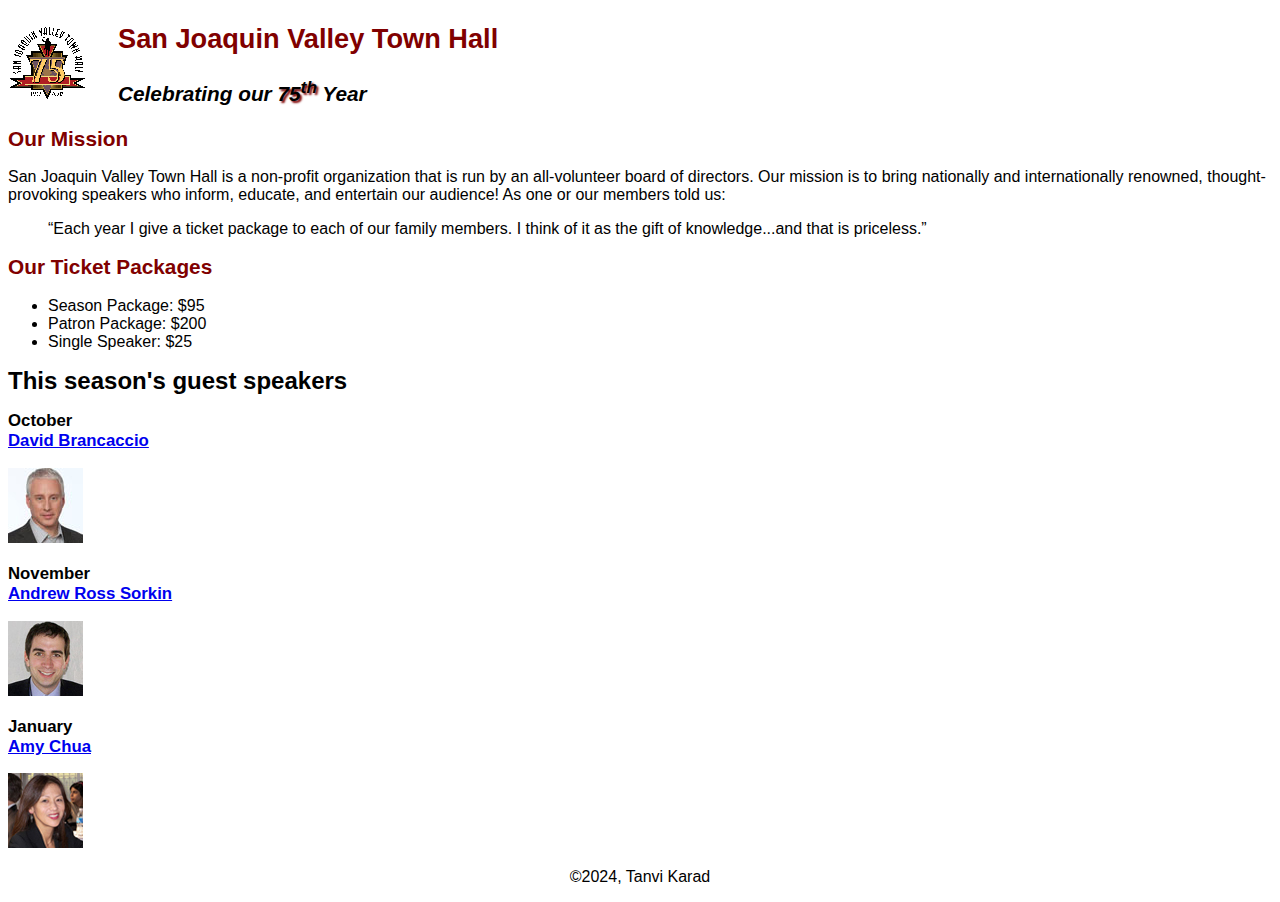
<file: A06/index.html>
<!DOCTYPE html>
<html lang="en">

<head>
	<meta charset="utf-8">
	<title>San Joaquin Valley Town Hall</title>
	<link rel="shortcut icon" href="images/favicon.ico">
	<link rel="stylesheet" href="styles/c4_main.css">
</head>

<body>
	<header>
		<img src="images/town_hall_logo.gif" alt="Town Hall logo" height="80">
		<h2>San Joaquin Valley Town Hall</h2>
		<h3>Celebrating our <em class='shadow'>75<sup>th</sup></em> Year</h3>
	</header>
	<main>
		<h2>Our Mission</h2>
		<p>San Joaquin Valley Town Hall is a non-profit organization that is run by an 
			all-volunteer board of directors. Our mission is to bring nationally and 
			internationally renowned, thought-provoking speakers who inform, educate, 
			and entertain our audience! As one or our members told us:</p>
		<blockquote>&ldquo;Each year I give a ticket package to each of our family members. 
			I think of it as the gift of knowledge...and that is priceless.&rdquo;</blockquote>

		<h2>Our Ticket Packages</h2>
		<ul>
			<li>Season Package: $95</li>
			<li>Patron Package: $200</li>
			<li>Single Speaker: $25</li>
		</ul>

		<h1>This season's guest speakers</h1>
		<h3>October<br><a href="speakers/brancaccio.html">David Brancaccio</a></h3>
		<img src="images/brancaccio75.jpg" alt="David Brancaccio photo">
		<h3>November<br><a href="speakers/sorkin.html">Andrew Ross Sorkin</a></h3>
		<img src="images/sorkin75.jpg" alt="Andrew Ross Sorkin photo">
		<h3>January<br><a href="speakers/chua.html">Amy Chua</a></h3>
		<img src="images/chua75.jpg" alt="Amy Chua photo">
	</main>
	<footer>
		<p>&copy;2024, Tanvi Karad</p>
	</footer>
</body>
</html>
</file>
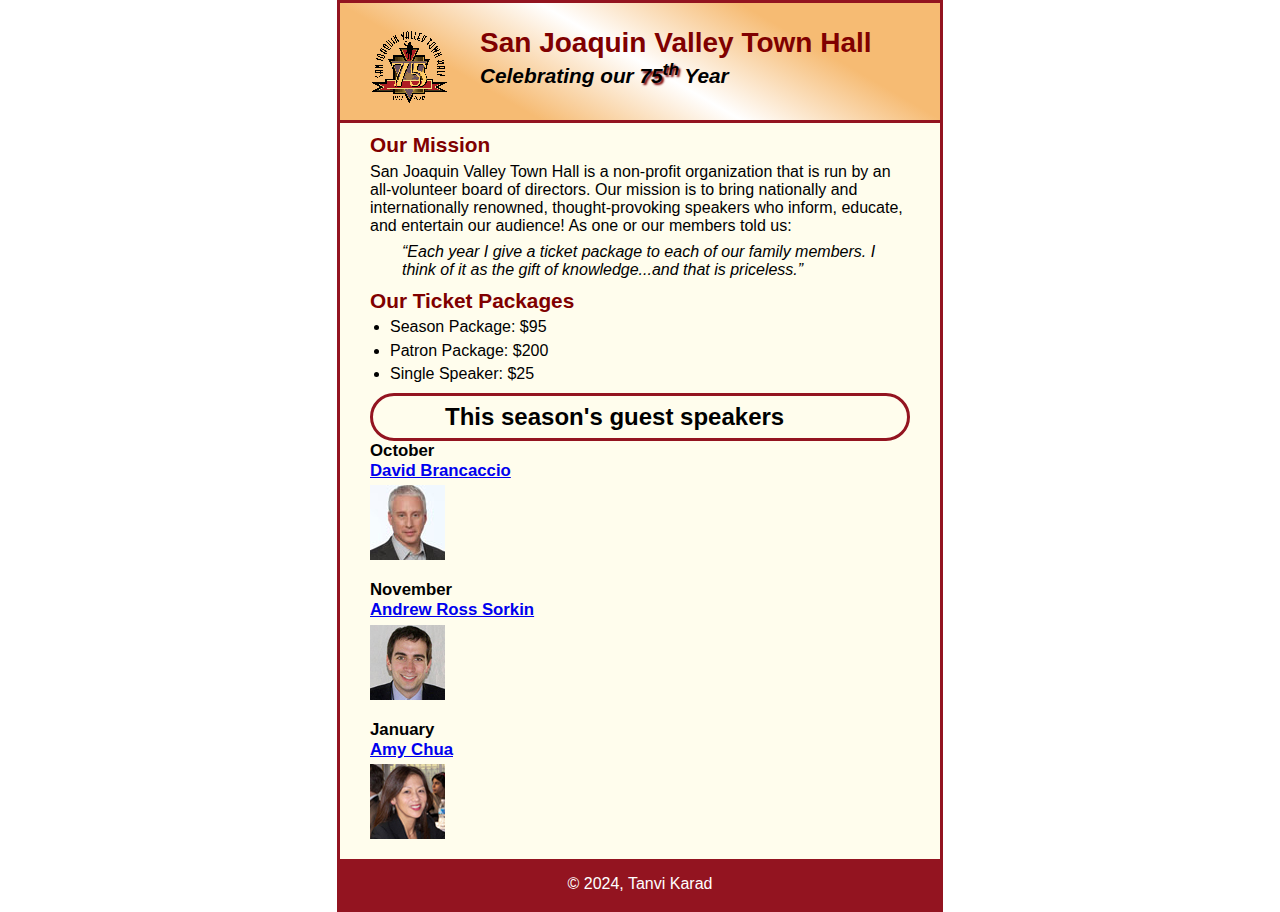
<file: A07/index.html>
<!DOCTYPE html>
<html lang="en">


<head>
	<meta charset="utf-8">
	<title>San Joaquin Valley Town Hall</title>
	<link rel="shortcut icon" href="images/favicon.ico">
	<link rel="stylesheet" href="styles/c5_main.css">
</head>

<body>
	<header>
		<img src="images/town_hall_logo.gif" alt="Town Hall logo" height="80">
		<h2>San Joaquin Valley Town Hall</h2>
		<h3>Celebrating our <span class="shadow">75<sup>th</sup></span> Year</h3>
	</header>
	<main>
		<h2>Our Mission</h2>
		<p>San Joaquin Valley Town Hall is a non-profit organization that is run by an 
			all-volunteer board of directors. Our mission is to bring nationally and 
			internationally renowned, thought-provoking speakers who inform, educate, 
			and entertain our audience! As one or our members told us:</p>
		<blockquote>&ldquo;Each year I give a ticket package to each of our family members. 
			I think of it as the gift of knowledge...and that is priceless.&rdquo;</blockquote>

		<h2>Our Ticket Packages</h2>
		<ul>
			<li>Season Package: $95</li>
			<li>Patron Package: $200</li>
			<li>Single Speaker: $25</li>
		</ul>

		<h1>This season's guest speakers</h1>
		<h3>October<br><a href="speakers/brancaccio.html">David Brancaccio</a></h3>
		<img src="images/brancaccio75.jpg" alt="David Brancaccio photo">
		<h3>November<br><a href="speakers/sorkin.html">Andrew Ross Sorkin</a></h3>
		<img src="images/sorkin75.jpg" alt="Andrew Ross Sorkin photo">
		<h3>January<br><a href="speakers/chua.html">Amy Chua</a></h3>
		<img src="images/chua75.jpg" alt="Amy Chua photo">
	</main>
	<footer>
		<p>&copy; 2024, Tanvi Karad</p>
	</footer>
</body>
</html>
</file>
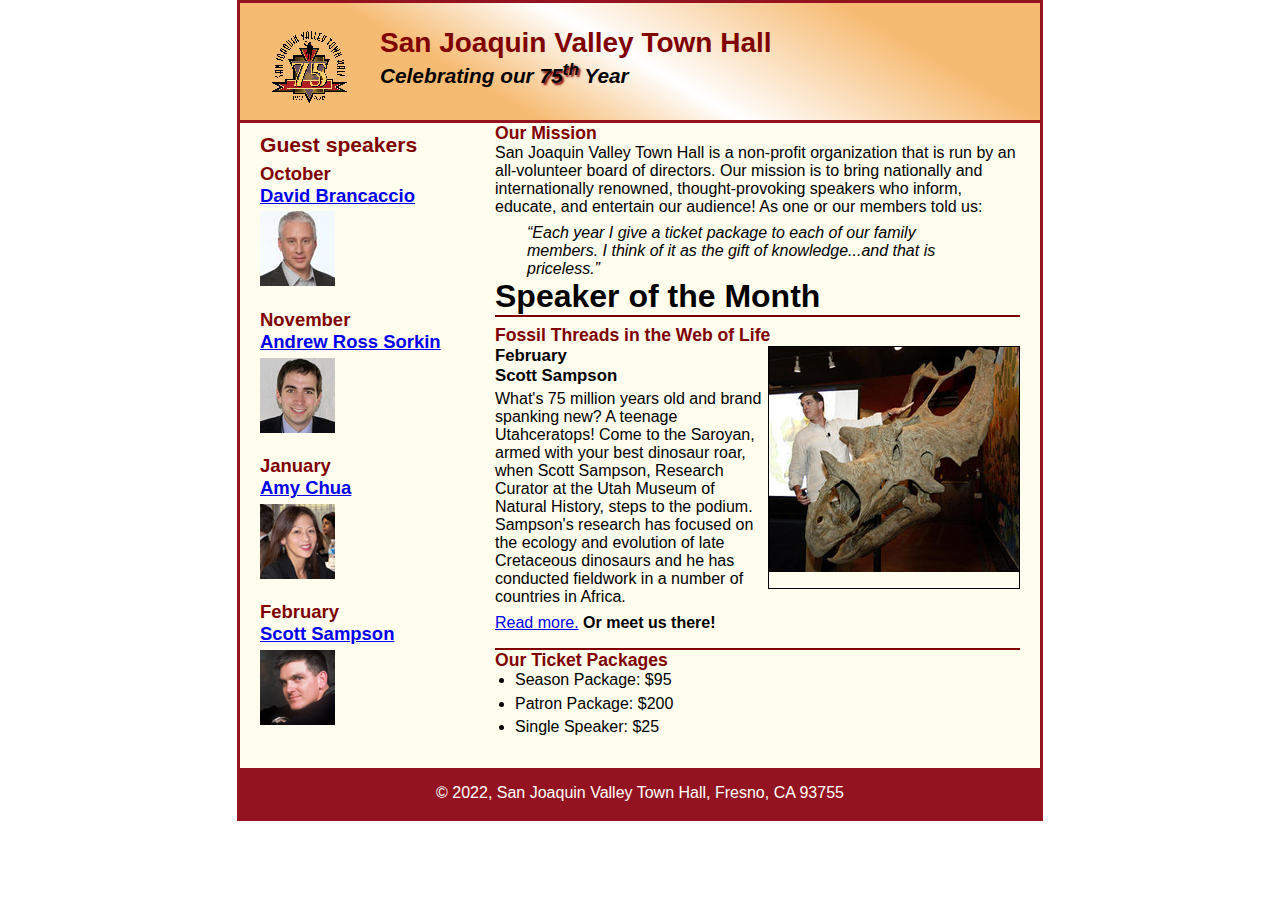
<file: A08/index.html>
<!DOCTYPE html>
<html lang="en">

<head>
	<meta charset="utf-8">
	<title>San Joaquin Valley Town Hall</title>
	<link rel="shortcut icon" href="images/favicon.ico">
	<link rel="stylesheet" href="styles/c6_main.css">
</head>

<body>
	<header>
		<img src="images/town_hall_logo.gif" alt="Town Hall logo" height="80">
		<h2>San Joaquin Valley Town Hall</h2>
		<h3>Celebrating our <span class="shadow">75<sup>th</sup></span> Year</h3>
	</header>
	<main>
		<section>
			<h2>Our Mission</h2>
			<p>San Joaquin Valley Town Hall is a non-profit organization that is run by an 
				all-volunteer board of directors. Our mission is to bring nationally and 
				internationally renowned, thought-provoking speakers who inform, educate, 
				and entertain our audience! As one or our members told us:</p>
			<blockquote>&ldquo;Each year I give a ticket package to each of our family members. 
				I think of it as the gift of knowledge...and that is priceless.&rdquo;</blockquote>
			<h1>Speaker of the Month</h1>
			<article>
				<h2>Fossil Threads in the Web of Life</h2>
				<img class="art" src="images/sampson_dinosaur.jpg" alt="Scott Sampson with dinosaur">
				<h3>February<br>
				Scott Sampson</h3>
				<p>What's 75 million years old and brand spanking new? A teenage Utahceratops! 
				Come to the Saroyan, armed with your best dinosaur roar, when Scott Sampson, Research 
				Curator at the Utah Museum of Natural History, steps to the podium. Sampson's research 
				has focused on the ecology and evolution of late Cretaceous dinosaurs and he has conducted 
				fieldwork in a number of countries in Africa.</p>
				<p><a href="speakers/c6_sampson.html">Read more.</a>&nbsp;<b>Or meet us there!</b></p>
			</article>

			<h2>Our Ticket Packages</h2>
			<ul>
				<li>Season Package: $95</li>
				<li>Patron Package: $200</li>
				<li>Single Speaker: $25</li>
			</ul>
		</section>

		<aside>
			<h1>Guest speakers</h1>
			<h3>October<br><a href="speakers/brancaccio.html">David Brancaccio</a></h3>
			<img src="images/brancaccio75.jpg" alt="David Brancaccio photo">
			<h3>November<br><a href="speakers/sorkin.html">Andrew Ross Sorkin</a></h3>
			<img src="images/sorkin75.jpg" alt="Andrew Ross Sorkin photo">
			<h3>January<br><a href="speakers/chua.html">Amy Chua</a></h3>
			<img src="images/chua75.jpg" alt="Amy Chua photo">
			<h3>February<br><a href="speakers/c6_sampson.html">Scott Sampson</a></h3>
			<img src="images/sampson75.jpg" alt="Scott Sampson photo">
		</aside>
	</main>
	<footer>
		<p>&copy; 2022, San Joaquin Valley Town Hall, Fresno, CA 93755</p>
	</footer>
</body>
</html>
</file>
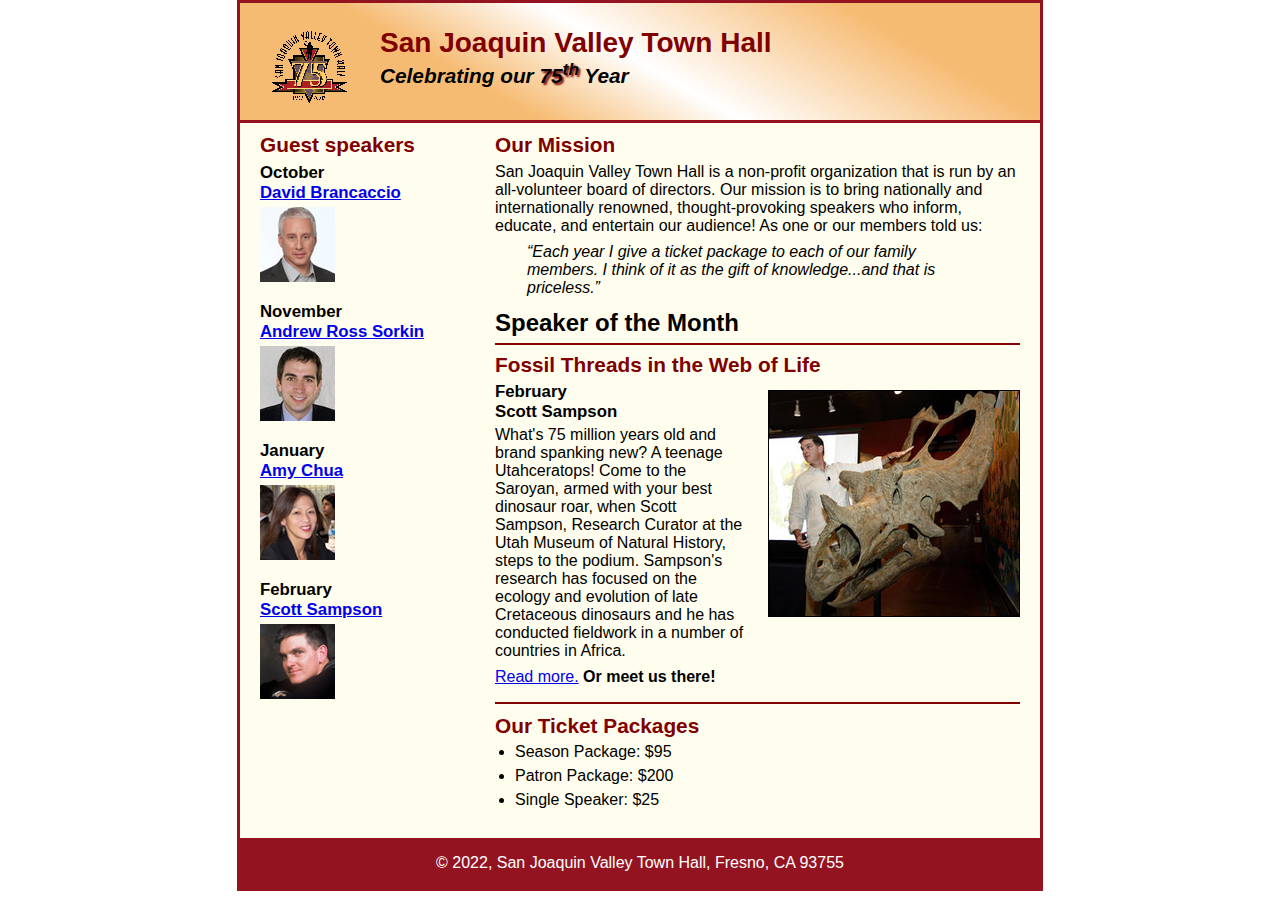
<file: A09/index.html>
<!DOCTYPE html>
<html lang="en">

<head>
	<meta charset="utf-8">
	<title>San Joaquin Valley Town Hall</title>
	<link rel="shortcut icon" href="images/favicon.ico">
	<link rel="stylesheet" href="styles/c7_main.css">
</head>

<body>
	<header>
		<img src="images/town_hall_logo.gif" alt="Town Hall logo" height="80">
		<h2>San Joaquin Valley Town Hall</h2>
		<h3>Celebrating our <span class="shadow">75<sup>th</sup></span> Year</h3>
	</header>
	<main>
		<section>
			<h2>Our Mission</h2>
			<p>San Joaquin Valley Town Hall is a non-profit organization that is run by an 
			   all-volunteer board of directors. Our mission is to bring nationally and 
			   internationally renowned, thought-provoking speakers who inform, educate, 
			   and entertain our audience! As one or our members told us:</p>
			<blockquote>&ldquo;Each year I give a ticket package to each of our family members. 
			I think of it as the gift of knowledge...and that is priceless.&rdquo;</blockquote>
			<h1>Speaker of the Month</h1>
			<article>
				<h2>Fossil Threads in the Web of Life</h2>
				<img src="images/sampson_dinosaur.jpg" alt="Scott Sampson with dinosaur">
				<h3>February<br>
				Scott Sampson</h3>
				<p>What's 75 million years old and brand spanking new? A teenage Utahceratops! 
				Come to the Saroyan, armed with your best dinosaur roar, when Scott Sampson, Research 
				Curator at the Utah Museum of Natural History, steps to the podium. Sampson's research 
				has focused on the ecology and evolution of late Cretaceous dinosaurs and he has conducted 
				fieldwork in a number of countries in Africa.</p>
				<p><a href="speakers/c6_sampson.html">Read more.</a>&nbsp;<b>Or meet us there!</b></p>
			</article>
			
			<h2>Our Ticket Packages</h2>
			<ul>
				<li>Season Package: $95</li>
				<li>Patron Package: $200</li>
				<li>Single Speaker: $25</li>
			</ul>
		</section>
		
		<aside>
			<h2>Guest speakers</h2>
			<h3>October<br><a href="speakers/brancaccio.html">David Brancaccio</a></h3>
			<img src="images/brancaccio75.jpg" alt="David Brancaccio photo">
			<h3>November<br><a href="speakers/sorkin.html">Andrew Ross Sorkin</a></h3>
			<img src="images/sorkin75.jpg" alt="Andrew Ross Sorkin photo">
			<h3>January<br><a href="speakers/chua.html">Amy Chua</a></h3>
			<img src="images/chua75.jpg" alt="Amy Chua photo">
			<h3>February<br><a href="speakers/c6_sampson.html">Scott Sampson</a></h3>
			<img src="images/sampson75.jpg" alt="Scott Sampson photo">
		</aside>
	</main>
	<footer>
		<p>&copy; 2022, San Joaquin Valley Town Hall, Fresno, CA 93755</p>
	</footer>
</body>
</html>
</file>
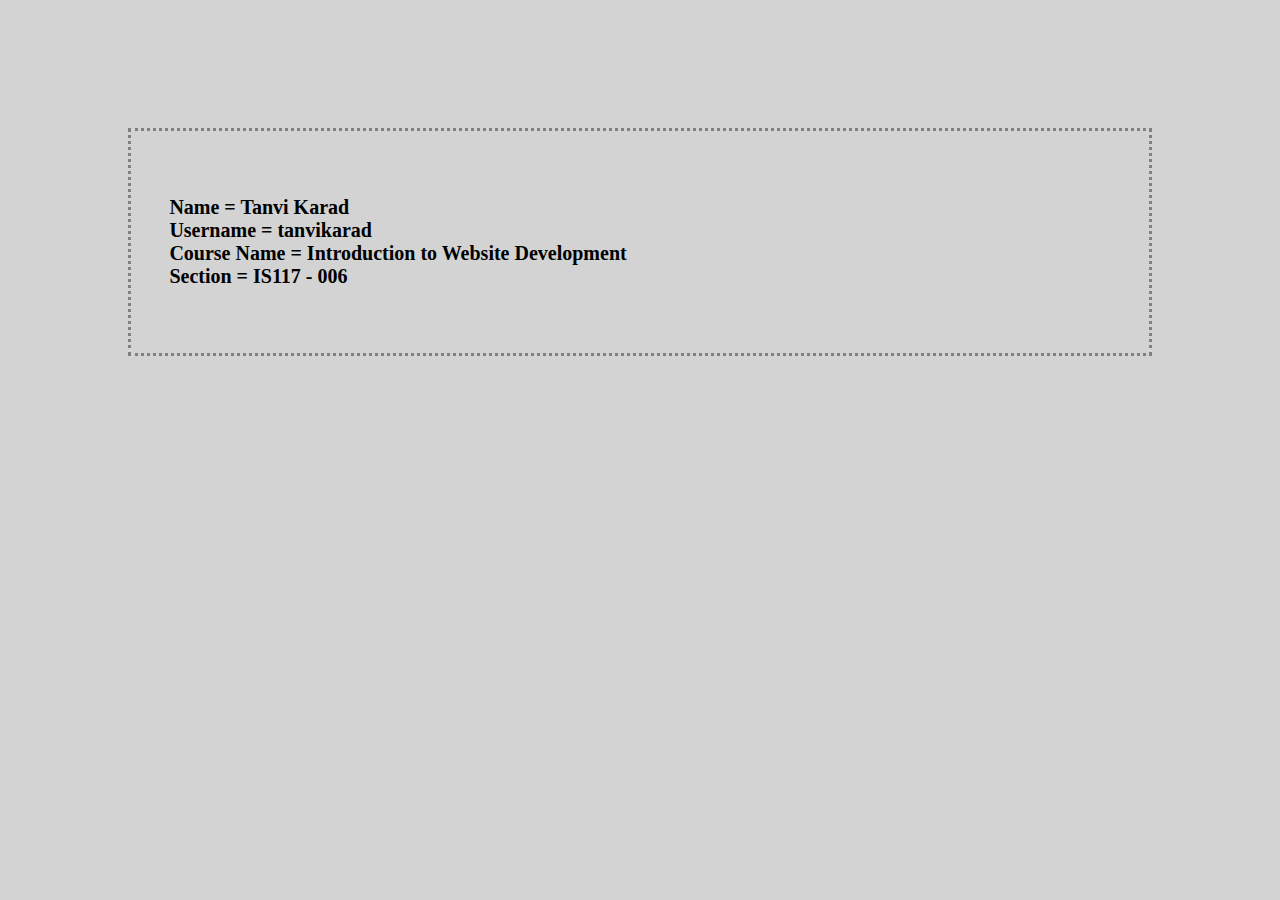
<file: A04/my-first-web-page.html>
<!DOCTYPE html>
<html lang="en">
    <head>
        <title>My First Web Page</title>
    </head>
    <body style="font-family: Cambria, Cochin, Georgia, Times, 'Times New Roman', serif; 
    font-size:20px;  background-color:lightgrey; margin: 10%;   border:3px dotted grey; 
    padding:3%;">
        <h4>Name = Tanvi Karad<br>
        Username = tanvikarad <br>
        Course Name = Introduction to Website Development<br>
        Section = IS117 - 006</h4>
    </body>
</html>
</file>
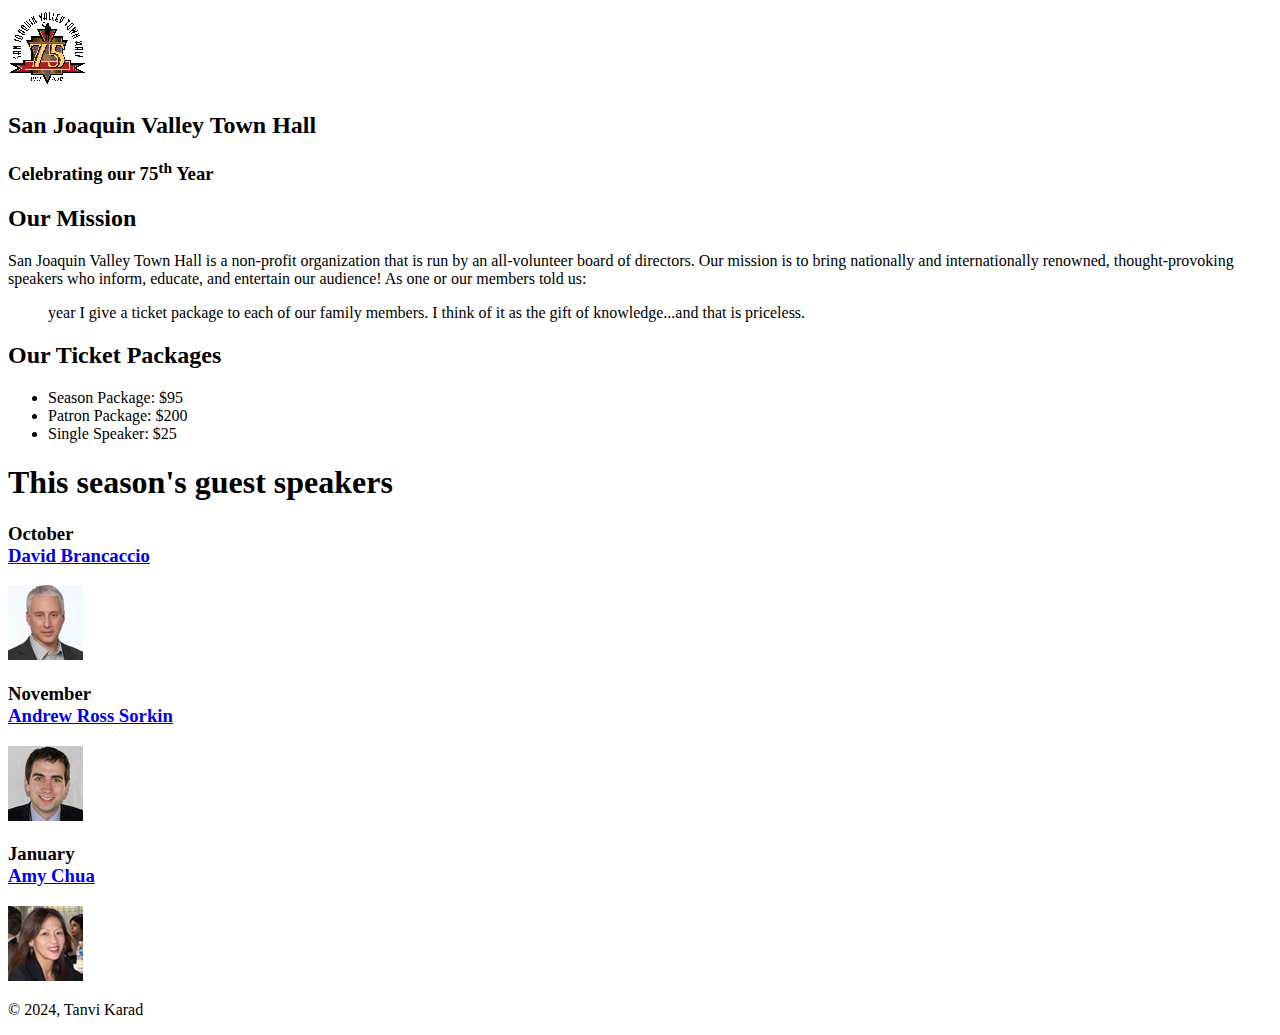
<file: A05/c3_index.html>
<!DOCTYPE html>
<html lang="en">

<head>
	<meta charset="utf-8">
	<title>San Joaquin Valley Town Hall</title>
	<link rel="shortcut icon" href="images/favicon.ico">
</head>

<body>
	<header>
		<img src="images/town_hall_logo.gif" alt="town hall logo" height="80" >
		<h2>San Joaquin Valley Town Hall</h2>
		<h3>Celebrating our 75<sup>th</sup> Year</h3>		
	</header>
	<main>
		<h2>Our Mission</h2>

		<p>San Joaquin Valley Town Hall is a non-profit organization that is run by an all-volunteer board of directors. Our mission is to bring nationally and internationally renowned, thought-provoking speakers who inform, educate, and entertain our audience! As one or our members told us:</p>
		
		<blockquote>year I give a ticket package to each of our family members. I think of it as the gift of knowledge...and that is priceless.</blockquote>
		
		
		<h2>Our Ticket Packages</h2>
		<ul>
			<li>Season Package: $95</li>
			<li>Patron Package: $200</li>
			<li>Single Speaker: $25</li>
		</ul>
		
		<h1>This season's guest speakers</h1>
		
		<h3>October<br>
		<a href="speakers/brancaccio.html"> David Brancaccio</a></h3>
		<img src="images/brancaccio75.jpg" alt="David Brancaccio image" height="75">
		
		<h3>November<br>
		<a href="speakers/sorkin.html"> Andrew Ross Sorkin</a></h3> 
		<img src="images/sorkin75.jpg" alt="Andrew Ross Sorkin image" height="75">
		<h3>January<br>
		<a href="speakers/chua.html"> Amy Chua</a></h3>
		<img src="images/chua75.jpg" alt="Amy Chua image" height="75">
		<br>
	</main>
	<footer>
		<p>&copy; 2024, Tanvi Karad </p>		
	</footer>
</body>
</html>
</file>
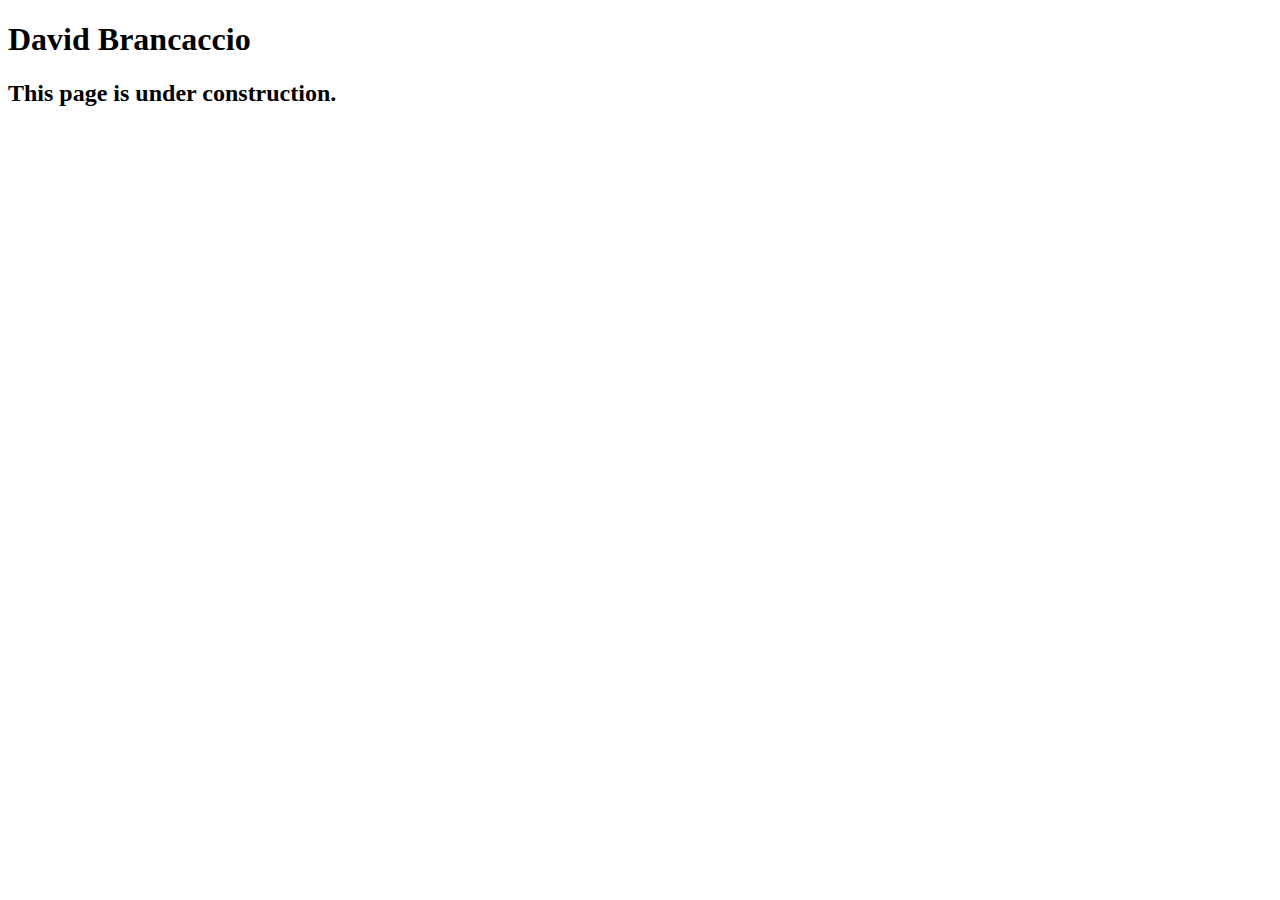
<file: A05/speakers/brancaccio.html>
<!DOCTYPE html>
<html lang="en">

<head>
	<meta charset="utf-8">
	<title>San Joaquin Valley Town Hall</title>
	<link rel="shortcut icon" href="images/favicon.ico">
</head>

<body>
    <main>
	    <h1>David Brancaccio</h1>
	    <h2>This page is under construction.</h2>	        
    </main>
</body>

</html>
</file>
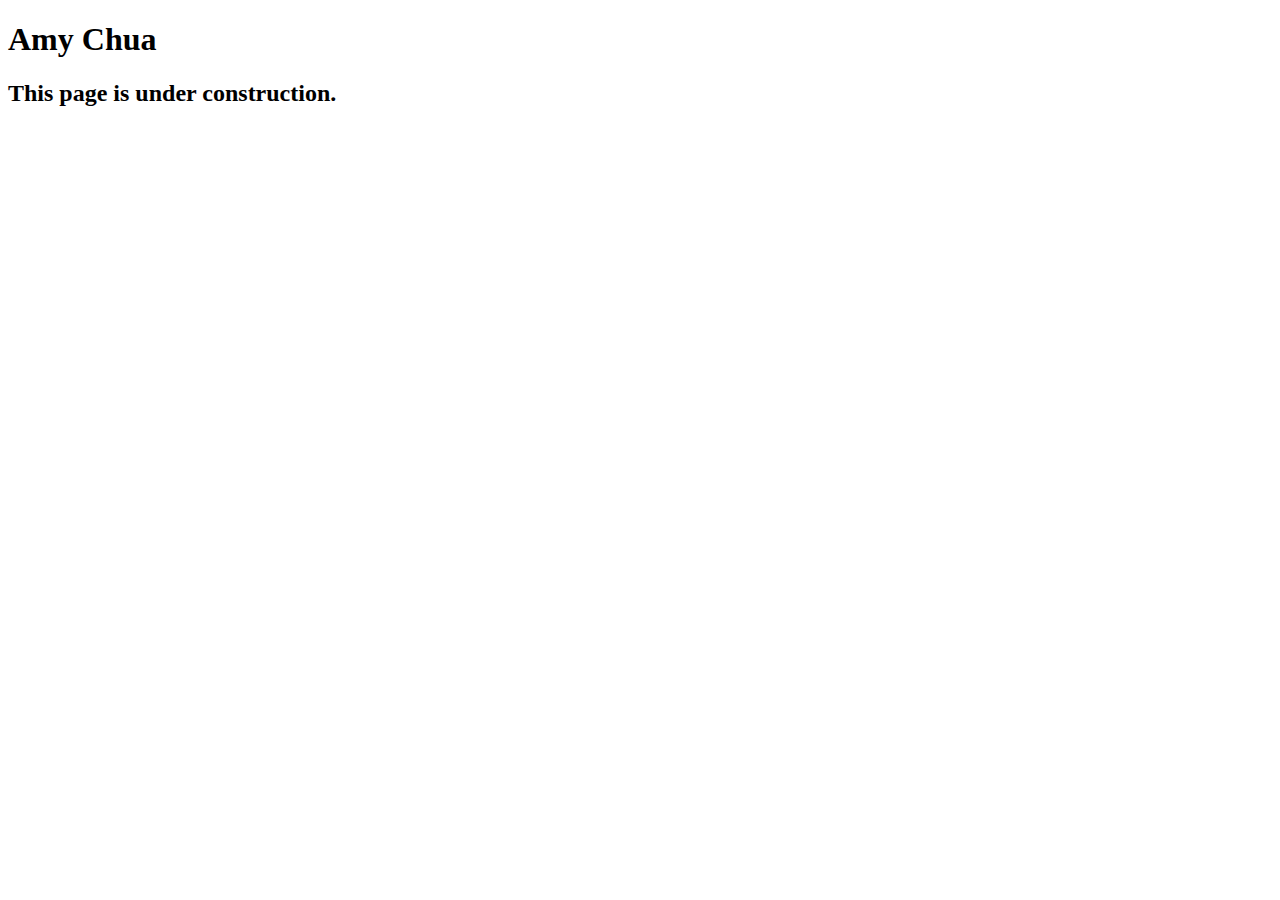
<file: A05/speakers/chua.html>
<!DOCTYPE html>
<html lang="en">

<head>
	<meta charset="utf-8">
	<title>San Joaquin Valley Town Hall</title>
	<link rel="shortcut icon" href="images/favicon.ico">
</head>

<body>
	<main>
		<h1>Amy Chua</h1>
		<h2>This page is under construction.</h2>
	</main>
</body>

</html>
</file>
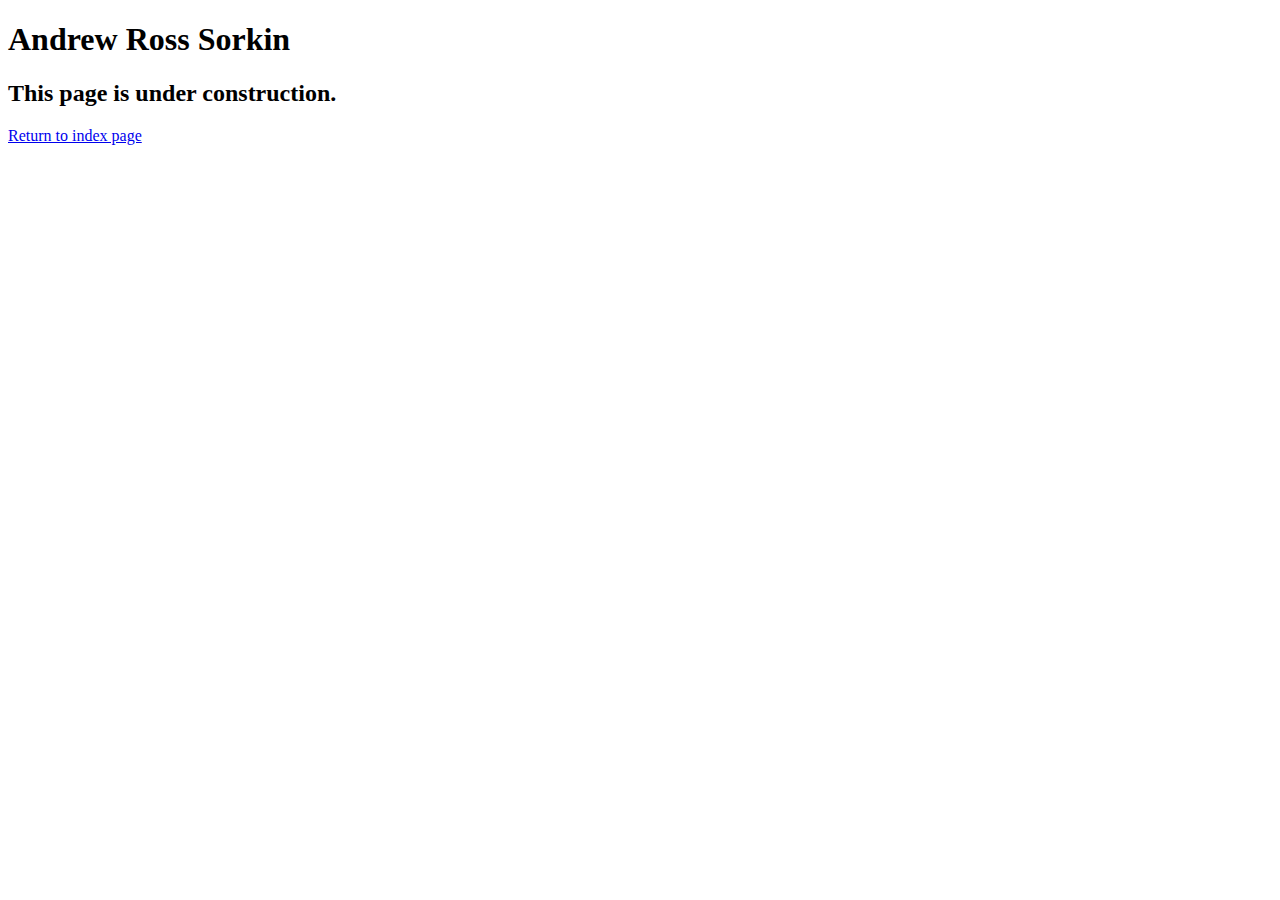
<file: A05/speakers/sorkin.html>
<!DOCTYPE html>
<html lang="en">

<head>
	<meta charset="utf-8">
	<title>San Joaquin Valley Town Hall</title>
	<link rel="shortcut icon" href="images/favicon.ico">
</head>

<body>
	<main>
		<h1>Andrew Ross Sorkin</h1>
		<h2>This page is under construction.</h2>
		<a href="../c3_index.html"> Return to index page</a>
	</main>
</body>

</html>
</file>
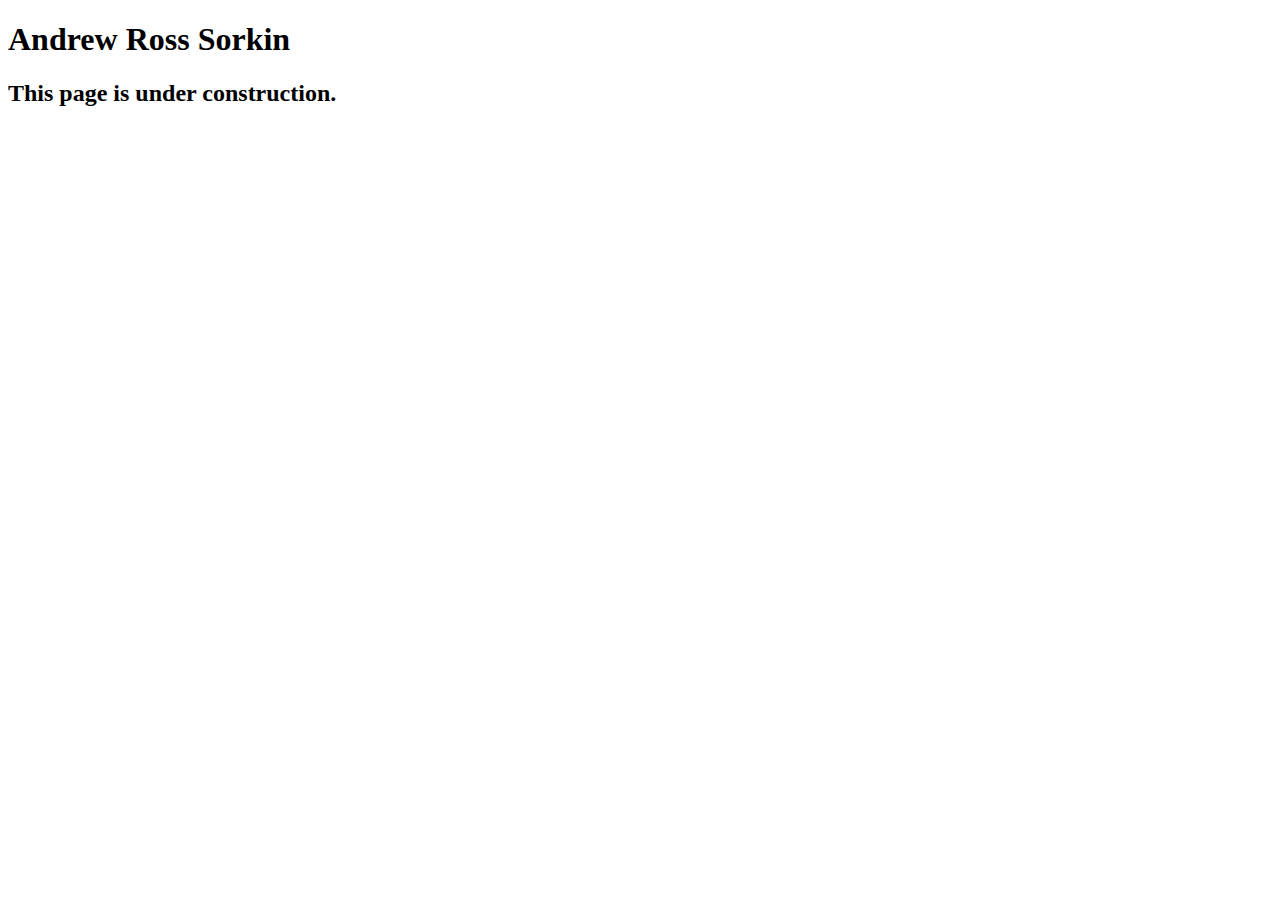
<file: A06/speakers/sorkin.html>
<!DOCTYPE html>
<html lang="en">

<head>
	<meta charset="utf-8">
	<title>San Joaquin Valley Town Hall</title>
	<link rel="shortcut icon" href="images/favicon.ico">
</head>

<body>
	<main>
		<h1>Andrew Ross Sorkin</h1>
		<h2>This page is under construction.</h2>
	</main>
</body>

</html>
</file>
<file: A06/styles/c4_main.css>
:root{
	--global-color-1: #800000;
}
/* the styles for the elements */
body {
	font-family: Arial, Helvetica, sans-serif;
    font-size: 100%;
}

/* the styles for the header */
header img {
	float: left;
}
header h2 {
	font-size: 170%;
	color: #800000;
	text-indent: 30px;
}
header h3 {
	font-size: 130%;
	font-style: italic;
	text-indent: 30px;
}
header .shadow {
	text-shadow: 2px 2px 2px #800000;
}
/* the styles for the main content */
main {
	clear: left;
}
main h1 {
	font-size: 150%;
}
main h2 {
	color: var(--global-color-1);
	font-size: 130%;
}
main h3 {
	font-size: 105%;
}
a:hover, a:focus {
	font-style: italic;
}
/* the styles for the footer */
footer p{
	text-align: center;
}
</file>
<file: A07/styles/c5_main.css>
/* custom property */


:root {
	--global-color-1: #800000;
}
* {
	margin: 0;
	padding: 0;
}

html{
	background-color: #fff;
}
/* the styles for the elements */
body {
	font-family: Arial, Helvetica, sans-serif;
    font-size: 100%;
	width: 600px;
    margin: 0 auto;
	border: solid 3px #931420;
	background-color: #fffded;
}
header{
	border-bottom: solid 3px #931420;
	padding-top: 1.5em;
	padding-bottom: 2em;
	background-image: linear-gradient(
	    30deg, #f6bb73 0%, #f6bb73 25%, white 50%, #f6bb73 75%, #f6bb73 100%);
}
a:focus, a:hover {
	font-style: italic;
}
/* the styles for the header */
header h2 {
	font-size: 175%;
	color: var(--global-color-1);
}
header h3 {
	font-size: 130%;
	font-style: italic;
}
header img {
	float: left;
	padding: 0 30px;
}
.shadow {
	text-shadow: 2px 2px 2px var(--global-color-1);
}
/* the styles for the main content */
main {
	clear: left;
	padding: 0 30px;
}
main h1 {
	font-size: 150%;
	padding: .3em 3em;
	border: solid 3px #931420;	
	border-radius: 25px;
}
main h2 {
	color: var(--global-color-1);
	font-size: 130%;
	padding: .5em 0 .25em 0;
}
main h3 {
	font-size: 105%;
	padding-bottom: .25em;
}
main img {
	padding-bottom: 1em;
}
main p {
	padding-bottom: .5em;
}
main blockquote {
	padding: 0 2em;
	font-style: italic;
}
main ul {
	padding: 0 0 .25em 1.25em;
}
main li {
	padding-bottom: .35em;
}

/* the styles for the footer */
footer p {
	text-align: center;
	padding: 1em 0;
	background-color: #931420;
	color: #fff;
}
</file>
<file: A08/styles/c6_main.css>
/* the styles for the elements */
* {
	margin: 0;
	padding: 0;
}
html {
	background-color: white;
}
body {
	font-family: Arial, Helvetica, sans-serif;
    font-size: 100%;
    width: 800px;
    margin: 0 auto;
    border: 3px solid #931420;
    background-color: #fffded;
}
section{
	width: 525px;
	float: right;
	padding-left: 20px;
	padding-right: 20px;
	padding-bottom: 20px;
}
aside{
	width: 215px;
	float: right;
	padding-left: 20px;
	padding-bottom: 20px;
}
a:focus, a:hover {
	font-style: italic;
}
/* the styles for the header */
header {
	padding: 1.5em 0 2em 0;
	border-bottom: 3px solid #931420;
	background-image: -moz-linear-gradient(
	    30deg, #f6bb73 0%, #f6bb73 30%, white 50%, #f6bb73 80%, #f6bb73 100%);
	background-image: -webkit-linear-gradient(
	    30deg, #f6bb73 0%, #f6bb73 30%, white 50%, #f6bb73 80%, #f6bb73 100%);
	background-image: -o-linear-gradient(
	    30deg, #f6bb73 0%, #f6bb73 30%, white 50%, #f6bb73 80%, #f6bb73 100%);
	background-image: linear-gradient(
	    30deg, #f6bb73 0%, #f6bb73 30%, white 50%, #f6bb73 80%, #f6bb73 100%);
}
header h2 {
	font-size: 175%;
	color: #800000;
}
header h3 {
	font-size: 130%;
	font-style: italic;
}
header img {
	float: left;
	padding: 0 30px;
}
.shadow {
	text-shadow: 2px 2px 2px #800000;
}
/* the styles for the main content */
main {
	padding: 0 0px;
}
aside h1{
	font-size: 120%;
	padding: .5em 0 .25em 0;
}
aside,section h2 {
	color: #800000;
	font-size: 110%;
}
section h3 {
	font-size: 105%;
	padding-bottom: .25em;
}
main img {
	padding-bottom: 1em;
}
section p {
	padding-bottom: .5em;
}
section blockquote {
	padding: 0 2em;
	font-style: italic;
}
section ul {
	padding: 0 0 .25em 1.25em;
}
section li {
	padding-bottom: .35em;
}

/* the styles for the article */
article {
	padding: .5em 0;
	border-top: 2px solid #800000;
	border-bottom: 2px solid #800000;
}
article h2 {
	padding-top: 0;
}
article h3 {
	font-size: 105%;
	padding-bottom: .25em;
}
article image{
	float: right;
	padding: .5em 0 .25em 0;
	border: solid 1px black;
}
/* the styles for the aside */

aside h3 {
	font-size: 105%;
	padding-bottom: .25em;
}
.art {float: right;
	border: solid 1px black;
}

/* the styles for the footer */
footer {
	background-color: #931420;
	clear: right;
}
footer p {
	text-align: center;
	color: white;
	padding: 1em 0;
}
</file>
<file: A09/styles/c7_main.css>
/* the styles for the elements */
* {
	margin: 0;
	padding: 0;
}
html {
	background-color: white;
}
body {
	font-family: Arial, Helvetica, sans-serif;
    font-size: 100%;
    width: 800px;
    margin: 0 auto;
    border: 3px solid #931420;
    background-color: #fffded;
}
a:focus, a:hover {
	font-style: italic;
}
/* the styles for the header */
header {
	padding: 1.5em 0 2em 0;
	border-bottom: 3px solid #931420;
		background-image: -moz-linear-gradient(
	    30deg, #f6bb73 0%, #f6bb73 30%, white 50%, #f6bb73 80%, #f6bb73 100%);
	background-image: -webkit-linear-gradient(
	    30deg, #f6bb73 0%, #f6bb73 30%, white 50%, #f6bb73 80%, #f6bb73 100%);
	background-image: -o-linear-gradient(
	    30deg, #f6bb73 0%, #f6bb73 30%, white 50%, #f6bb73 80%, #f6bb73 100%);
	background-image: linear-gradient(
	    30deg, #f6bb73 0%, #f6bb73 30%, white 50%, #f6bb73 80%, #f6bb73 100%);
}
header h2 {
	font-size: 175%;
	color: #800000;
}
header h3 {
	font-size: 130%;
	font-style: italic;
}
header img {
	float: left;
	padding: 0 30px;
}
.shadow {
	text-shadow: 2px 2px 2px #800000;
}
/* the styles for the section */
section {
	width: 525px;
	float: right;
	padding: 0 20px 20px 20px;
}
section h1 {
	font-size: 150%;
	padding: .5em 0 .25em 0;
	margin: 0;
}
section h2 {
	color: #800000;
	font-size: 130%;
	padding: .5em 0 .25em 0;
}
section p {
	padding-bottom: .5em;
}
section blockquote {
	padding: 0 2em;
	font-style: italic;
}
section ul {
	padding: 0 0 .25em 1.25em;
}
section li {
	padding-bottom: .35em;
}

/* the styles for the article */
article {
	padding: .5em 0;
	border-top: 2px solid #800000;
	border-bottom: 2px solid #800000;
}
article h2 {
	padding-top: 0;
}
article h3 {
	font-size: 105%;
	padding-bottom: .25em;
}
article img {
	float: right;
	margin: .5em 0 1em 1em;
	border: 1px solid black;
}

/* the styles for the aside */
aside {
	width: 215px;
	float: right;
	padding: 0 0 20px 20px;
}
aside h2 {
	color: #800000;
	font-size: 130%;
	padding: .5em 0 .25em 0;
}
aside h3 {
	font-size: 105%;
	padding-bottom: .25em;
}
aside img {
	padding-bottom: 1em;
}

/* the styles for the footer */
footer {
	background-color: #931420;
	clear: both;

}
footer p {
	text-align: center;
	color: white;
	padding: 1em 0;
}
</file>
